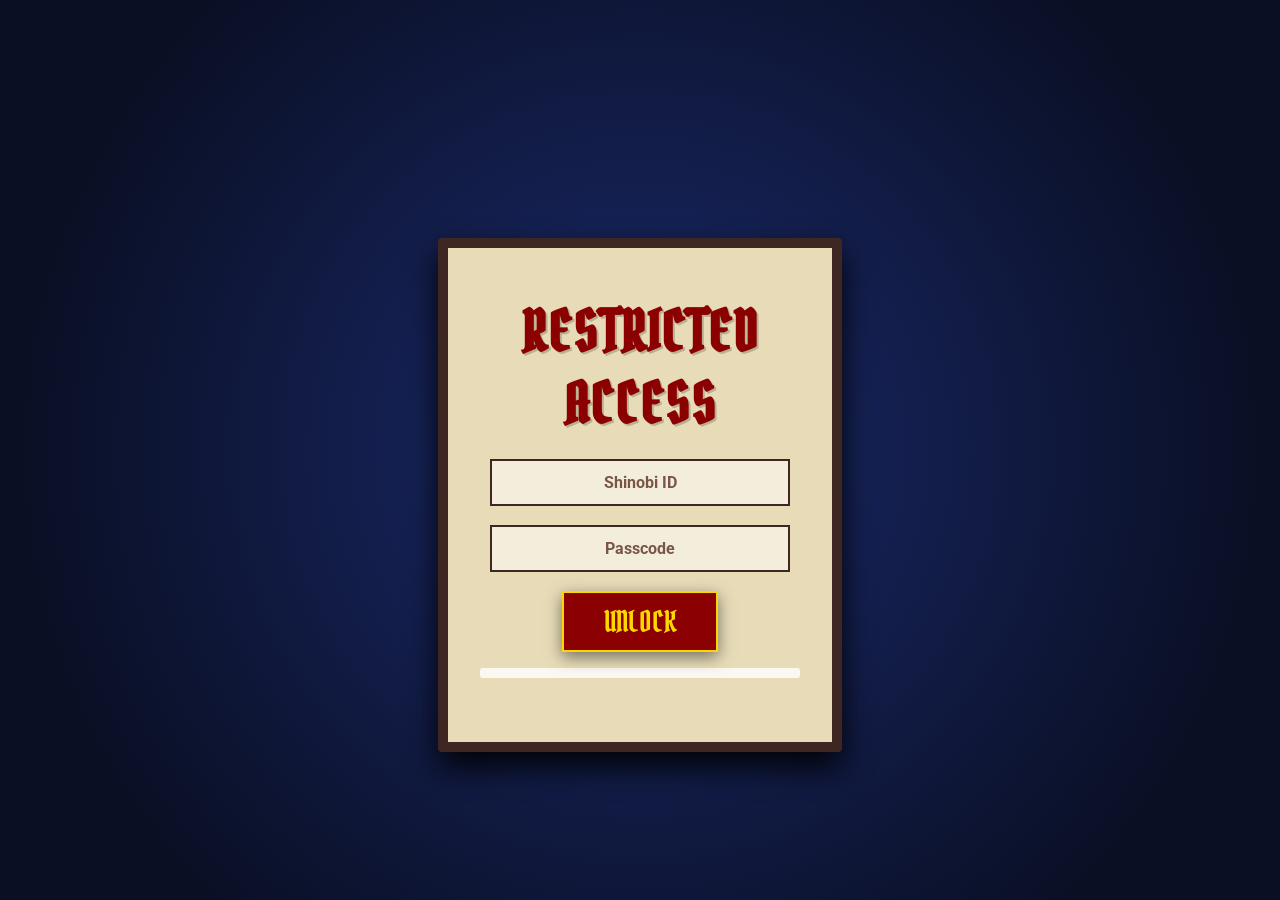
<file: index.html>
<!DOCTYPE html>
<html lang="en">
<head>
    <meta charset="UTF-8">
    <meta name="viewport" content="width=device-width, initial-scale=1.0">
    <title>Enter the Vault</title>
    <link rel="stylesheet" href="css/style.css">
</head>
<body class="login-body">
    <div class="login-container">
        <h1 class="anime-title">Restricted Access</h1>
        
        <div class="input-group">
            <input type="text" id="username" placeholder="Shinobi ID">
        </div>
        <div class="input-group">
            <input type="password" id="password" placeholder="Passcode">
        </div>
        
        <button onclick="checkCredentials()" class="anime-btn">Unlock</button>
        <p id="error-msg" class="error-text"></p>
    </div>

    <script src="js/auth.js"></script>
</body>
</html>
</file>
<file: css/style.css>
/* Import a Pirate-style font for headers and a clean font for text */
@import url('https://fonts.googleapis.com/css2?family=Pirata+One&family=Roboto:wght@400;700&display=swap');

/* --- GLOBAL STYLES --- */
body {
    font-family: 'Roboto', sans-serif;
    /* A deep ocean gradient background */
    background: radial-gradient(circle at center, #1a2a6c 0%, #0a0f24 80%);
    color: #eee;
    text-align: center;
    margin: 0;
    padding: 0;
    min-height: 100vh;
}

/* --- LOGIN PAGE (WANTED POSTER VIBE) --- */
.login-body {
    display: flex;
    justify-content: center;
    align-items: center;
}

.login-container {
    background-color: #e8dcb8; /* Old parchment paper color */
    background-image: url('https://www.transparenttextures.com/patterns/parchment.png');
    padding: 3rem 2rem;
    border: 10px solid #3e2723; /* Dark wood border */
    box-shadow: 0 15px 30px rgba(0,0,0,0.9);
    border-radius: 4px;
    width: 320px;
    margin-top: 10vh;
}

.anime-title {
    font-family: 'Pirata One', cursive;
    font-size: 3.5rem;
    margin-top: 0;
    margin-bottom: 1rem;
    text-transform: uppercase;
    letter-spacing: 2px;
    color: #8b0000; /* Crimson red */
    text-shadow: 2px 2px 0px rgba(0,0,0,0.2);
}

.input-group {
    margin: 1.2rem 0;
}

input {
    padding: 12px;
    width: 85%;
    border: 2px solid #3e2723;
    background: rgba(255, 255, 255, 0.5);
    color: #3e2723;
    font-family: 'Roboto', sans-serif;
    font-weight: bold;
    font-size: 1rem;
    text-align: center;
}

input::placeholder {
    color: #795548;
}

.error-text {
    color: #d32f2f;
    font-weight: bold;
    margin-top: 1rem;
    background: rgba(255, 255, 255, 0.8);
    padding: 5px;
    border-radius: 3px;
}

/* --- BUTTONS --- */
.anime-btn, .anime-btn-small {
    background-color: #8b0000;
    color: gold;
    font-family: 'Pirata One', cursive;
    font-size: 1.8rem;
    padding: 10px 40px;
    border: 2px solid gold;
    cursor: pointer;
    transition: all 0.3s ease;
    text-transform: uppercase;
    box-shadow: 0 5px 15px rgba(0,0,0,0.5);
}

.anime-btn-small {
    font-size: 1.2rem;
    padding: 5px 20px;
}

.anime-btn:hover, .anime-btn-small:hover {
    background-color: gold;
    color: #8b0000;
    box-shadow: 0 0 20px gold;
    transform: translateY(-3px); /* Makes the button "lift" on hover */
}

/* --- HOME PORTAL --- */
.home-body {
    background: radial-gradient(circle at center, #2b0f0f 0%, #0a0a0a 100%); /* Conqueror's Haki red/black */
}

.anime-nav {
    background: rgba(0,0,0,0.8);
    padding: 1rem 3rem;
    display: flex;
    justify-content: space-between;
    align-items: center;
    border-bottom: 3px solid gold;
    box-shadow: 0 4px 15px rgba(0,0,0,0.6);
}

.anime-nav h2 {
    font-family: 'Pirata One', cursive;
    color: gold;
    font-size: 2.5rem;
    margin: 0;
    letter-spacing: 2px;
}

.grid-container {
    display: grid;
    grid-template-columns: 1fr 1fr;
    gap: 2rem;
    padding: 4rem 2rem;
    max-width: 900px;
    margin: 0 auto;
}

.grid-item {
    background: rgba(20, 20, 20, 0.8);
    padding: 4rem 2rem;
    border: 2px solid #8b0000;
    color: #fff;
    text-decoration: none;
    font-family: 'Pirata One', cursive;
    font-size: 2rem;
    letter-spacing: 1px;
    transition: all 0.4s ease;
    box-shadow: 0 5px 15px rgba(0,0,0,0.5);
    position: relative;
    overflow: hidden;
}

.grid-item::before {
    content: '';
    position: absolute;
    top: 0; left: -100%; width: 100%; height: 100%;
    background: linear-gradient(90deg, transparent, rgba(255,215,0,0.2), transparent);
    transition: left 0.5s;
}

.grid-item:hover {
    border-color: gold;
    color: gold;
    transform: scale(1.05);
    box-shadow: 0 10px 30px rgba(255, 215, 0, 0.2);
}

.grid-item:hover::before {
    left: 100%; /* Shiny sweep effect on hover */
}
</file>
